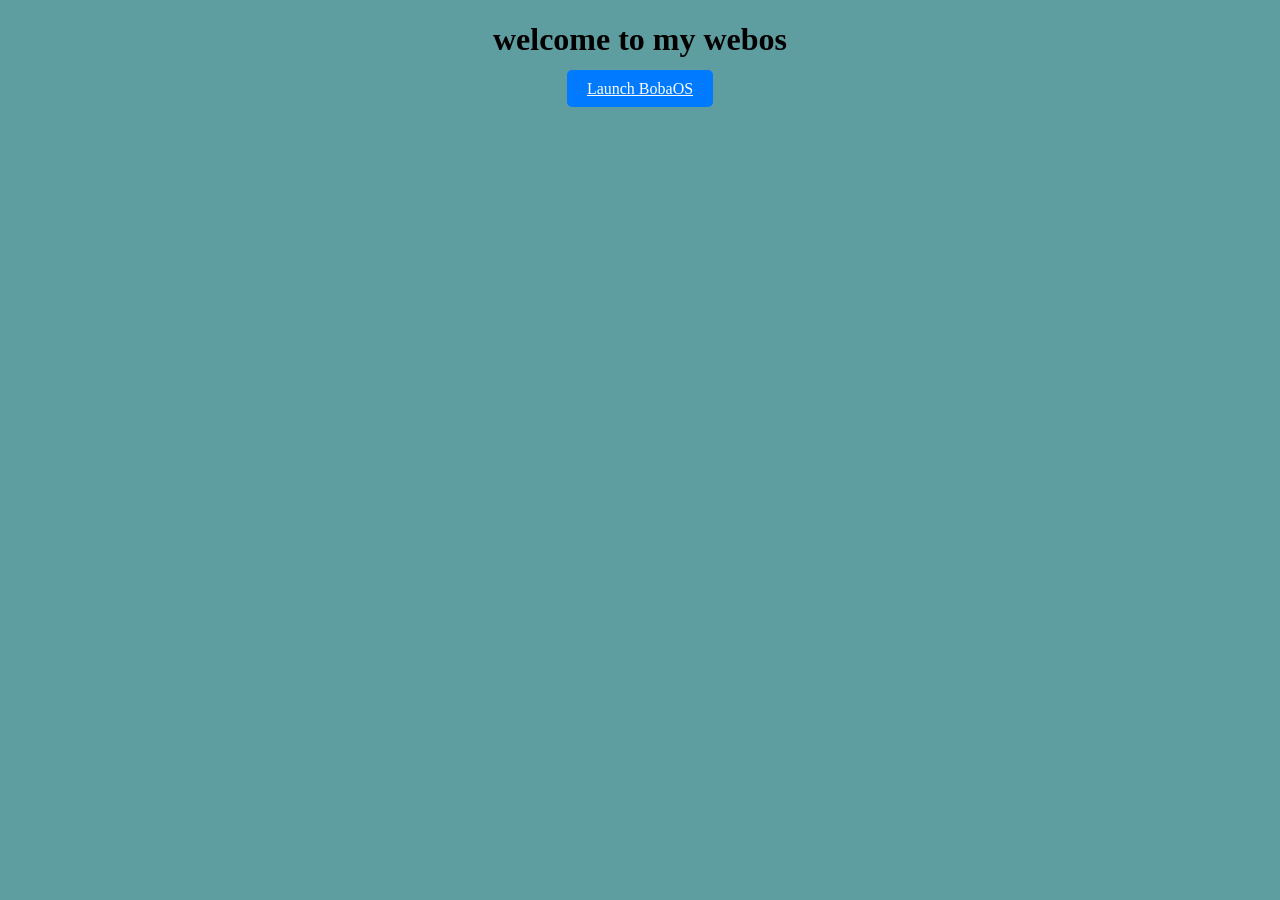
<file: public/index.html>
<!DOCTYPE html>
<html>
    <title>bobaOS</title>
    <link rel="stylesheet" href="style.css">
  <body style="text-align: center; background-color: #5f9ea0">
    <div class="title">
        <h1>welcome to my webos</h1>

        <a href="webos.html" class="button-style" style="background-color: #007BFF; color: white; padding: 10px 20px; border: none; border-radius: 5px; cursor: pointer;">Launch BobaOS</a>



    </div>
  </body>

</html>
</file>
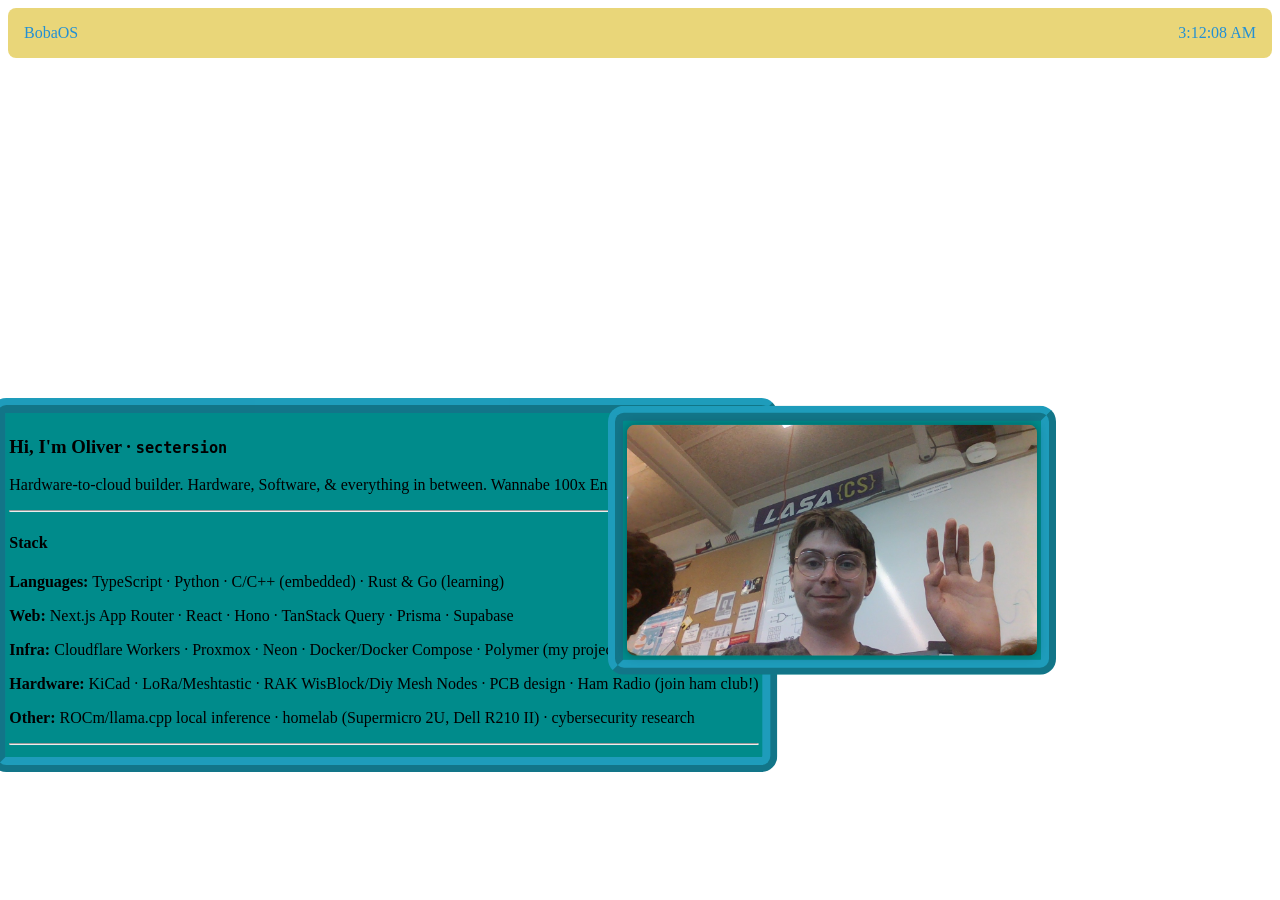
<file: public/webos.html>
<!DOCTYPE html>
<html lang="en">
    <head>
        <meta charset="UTF-8">
        <meta name="viewport" content="width=device-width, initial-scale=1.0">
        <title>BobaOS</title>
    </head>
    <body style="background-image: url(https://www.iclarified.com/images/news/101095/478420/478420.jpg); background-size: cover;">
        <div id="window-no-name" style="border: 4mm ridge rgba(50, 169, 220, 0.6); width: fit-content; border-radius: 16px; padding: 4px; position: absolute; top: 65%; left: 30%; transform: translate(-50%, -50%); background-color: darkcyan;">
            <h3>Hi, I'm Oliver · <code>sectersion</code></h3>
            <p>Hardware-to-cloud builder. Hardware, Software, &amp; everything in between. Wannabe 100x Engineer.</p>
            <hr />
            <h4>Stack</h4>
            <p><strong>Languages:</strong> TypeScript · Python · C/C++ (embedded) · Rust &amp; Go (learning)</p>
            <p><strong>Web:</strong> Next.js App Router · React · Hono · TanStack Query · Prisma · Supabase</p>
            <p><strong>Infra:</strong> Cloudflare Workers · Proxmox · Neon · Docker/Docker Compose · Polymer (my project!)</p>
            <p><strong>Hardware:</strong> KiCad · LoRa/Meshtastic · RAK WisBlock/Diy Mesh Nodes · PCB design · Ham Radio (join ham club!)</p>
            <p><strong>Other:</strong> ROCm/llama.cpp local inference · homelab (Supermicro 2U, Dell R210 II) · cybersecurity research</p>
            <hr />
        </div>

        <div id="top-bar-thingy" style="border-radius: 8px; display: flex; justify-content: space-between; width: 100%; background-color: rgba(218, 187, 31, 0.597); color: #2390d4;">
            <p style="margin-left: 16px;">BobaOS</p>
            <div id="clock" style="margin-right: 16px; align-self: center;">Loading time...</div>

            <script>
                function updateClock() {
                    const now = new Date(); // Gets the current system date and time
                    
                    // Format the time to your local timezone format (HH:MM:SS AM/PM)
                    const timeString = now.toLocaleTimeString(); 
                    
                    // Inject the formatted time string into the HTML element
                    document.getElementById('clock').textContent = timeString;
                }

                // Run the function immediately so the clock isn't blank on page load
                updateClock();

                // Update the clock every 1000 milliseconds (1 second)
                setInterval(updateClock, 1000);
            </script>
        </div>

        <div id="window-no-name-2" style="
    border: 4mm ridge rgba(50, 169, 220, 0.6);
    width: fit-content;
    border-radius: 16px;
    padding: 4px;
    position: absolute;
    top: 60%;
    left: 65%;
    transform: translate(-50%, -50%);
    background-color: darkcyan;
    box-sizing: border-box; /* Ensures padding doesn't break layout */
    max-width: 60vw; /* Limits image width to 60% of viewport w, prevents overflow */
    overflow: visible; /* Prevents clipping of image content */
">
    <img 
        src="me.jpg" 
        alt="Hi, blind people!" 
        style="
            max-width: 100%;
            height: auto;
            border-radius: 8px;
            display: block;
            box-shadow: 0 0 10px rgba(0, 0, 0, 0.3);
        " 
        onerror="this.onerror=null;this.src='https://via.placeholder.com/300x400?text=Image+Not+Found';"
    >
</div>
        
    </body>
</html>
</file>
<file: public/style.css>
title {
    background-color: #5f9ea0;
    text-align: center;
}
</file>
